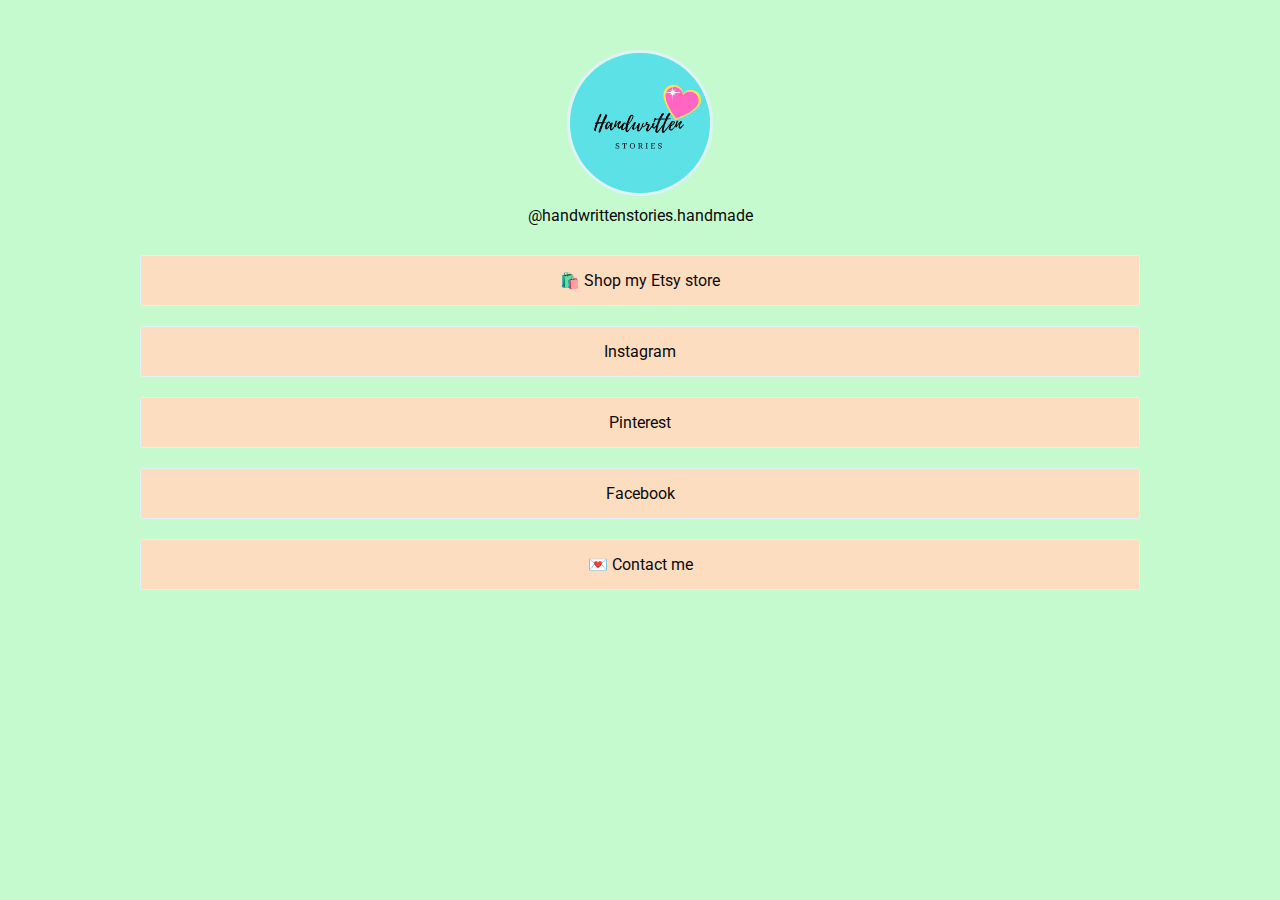
<file: home.html>
<!DOCTYPE html>
<html lang="en">
	<head>
		<meta charset="UTF-8" />
		<meta name="viewport" content="width=device-width, initial-scale=1.0" />
		<meta http-equiv="X-UA-Compatible" content="ie=edge" />
		<link
			href="https://fonts.googleapis.com/css2?family=Roboto:wght@500&display=swap"
			rel="stylesheet"
		/>
		<link rel="stylesheet" href="style.css" />
		<title>HandwrittenStories Handmade Links</title>
	</head>
	<body>
		<div class="container">
			<div class="circle-shape">
				<a
					href="https://www.instagram.com/handwrittenstories.handmade/"
					target="_blank"
					rel="noopener noreferrer"
				>
					<img
						src="images/pic.png"
						alt="Photo of Steph"
						class="profile-pic"
					/>
				</a>
			</div>
			<a
				href="https://www.instagram.com/handwrittenstories.handmade/"
				target="_blank"
				rel="noopener noreferrer"
				class="ig-link"
			>
				@handwrittenstories.handmade
			</a>
			<div class="link-list">
				<a
					href="https://www.etsy.com/shop/HandwrittenStories"
					target="_blank"
					rel="noopener noreferrer"
				>
					<div class="link-list-item dark">
						🛍️ Shop my Etsy store
					</div>
				</a>
				<a
					href="https://www.instagram.com/handwrittenstories.handmade/"
					target="_blank"
					rel="noopener noreferrer"
				>
					<div class="link-list-item light">
						Instagram
					</div>
				</a>
				<a
					href="https://pin.it/5PxwjU1"
					target="_blank"
					rel="noopener noreferrer"
				>
					<div class="link-list-item medium">
						Pinterest
					</div>
				</a>
				<a
					href="https://www.facebook.com/HandwrittenStories.Handmade"
					target="_blank"
					rel="noopener noreferrer"
				>
					<div class="link-list-item medium">
						Facebook
					</div>
				</a>
				<a href="mailto:handwrittenstories.20@gmail.com">
					<div class="link-list-item dark">
						💌 Contact me
					</div>
				</a>
			</div>
		</div>
		<script src="script.js"></script>
	</body>
</html>
</file>
<file: style.css>
/* color palette from https://www.color-hex.com/color-palettes */
:root {
	
	--lightest-color: #def3f6;
	--highlight-color: #ffffff;
	
	--light-color-bg:#c5facf;
	--light-color:#fcddc0;
	
	--text-dark:#0c0a0a;
}

body {
	background: var(--light-color-bg);
	color: var(--lightest-color);
	font-family: 'Roboto', sans-serif;
}

.container {
	width: 90%;
	max-width: 1000px;
	margin: 50px auto;
	display: flex;
	flex-direction: column;
	text-align: center;
}

.circle-shape {
	width: 140px;
	height: 140px;
	position: relative;
	overflow: hidden;
	border-radius: 50%;
	border: 3px solid var(--lightest-color);
	margin: 0 auto;
}

.profile-pic {
	display: inline;
	margin: 0 auto;
	height: 100%;
	width: auto;
}

a {
	color: var(--lightest-color);
	text-decoration: none;
}

.ig-link {
	margin: 10px 0;
	color: var(--text-dark);
}

.link-list-item {
	border: 1px solid var(--lightest-color);
	box-sizing: border-box;
	margin: 20px auto;
	color: var(--text-dark);
	padding: 15px;
	text-align: center;
	transition: all 0.15s;
	border-radius: 2px;
}

.link-list-item:hover,
a:hover {
	color: var(--highlight-color);
	border-color: var(--highlight-color);
	text-shadow: 0 0 2em var(--highlight-color);
}

.icon-list-img {
	height: 50px;
	width: 50px;
	margin: 3px;
}

.dark,
.medium,
.light {
	background: var(--light-color);
}
</file>
